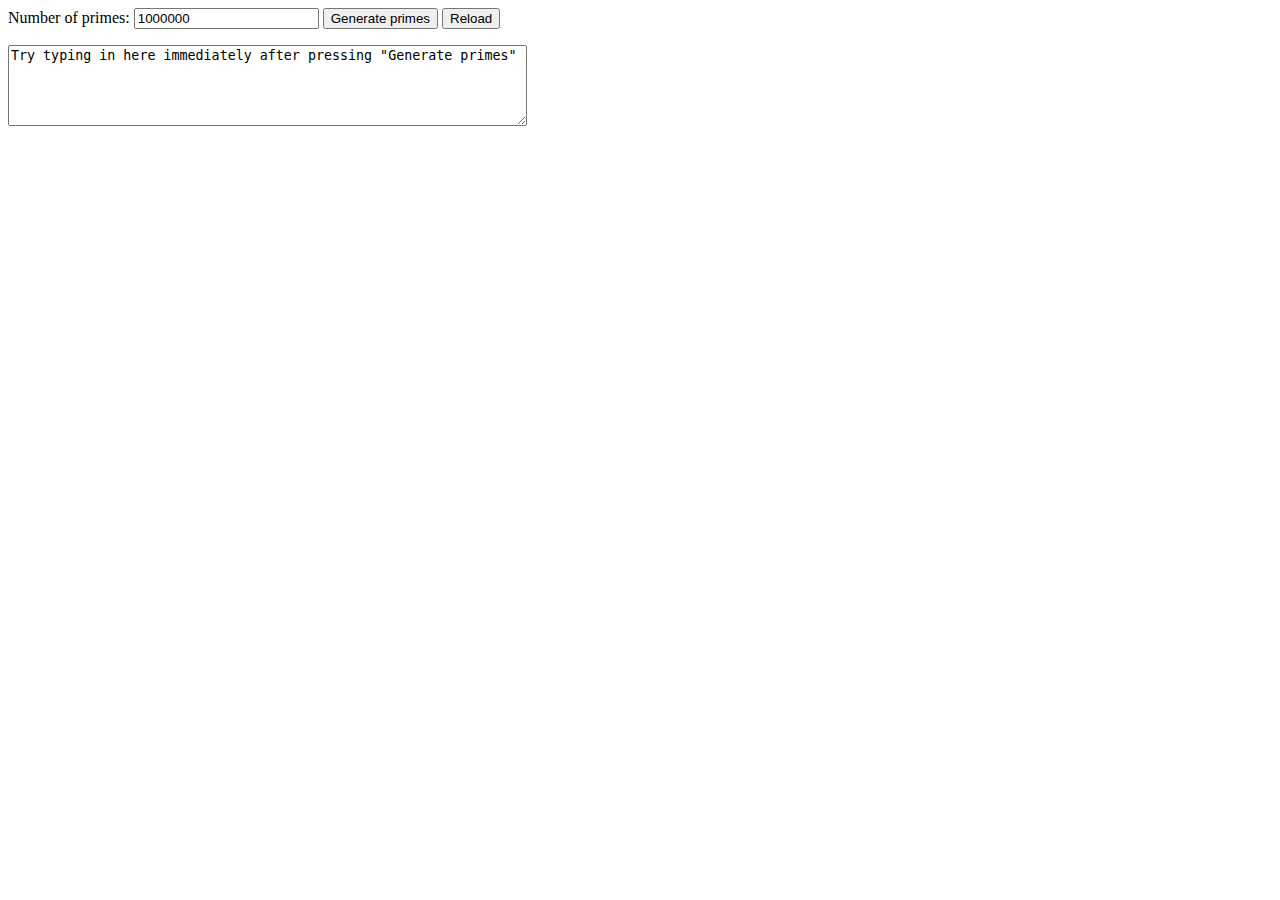
<file: Part4-IntroducingWorkers/index.html>
<!DOCTYPE html>
<html lang="en-US">
  <head>
    <meta charset="utf-8" />
    <meta name="viewport" content="width=device-width" />
    <title>Prime numbers</title>
    <script src="main.js" defer></script>
    <link href="style.css" rel="stylesheet" />
  </head>

  <body>
    <label for="quota">Number of primes:</label>
    <input type="text" id="quota" name="quota" value="1000000" />

    <button id="generate">Generate primes</button>
    <button id="reload">Reload</button>

    <textarea id="user-input" rows="5" cols="62">
Try typing in here immediately after pressing "Generate primes"
</textarea>

    <div id="output"></div>
  </body>
</html>
</file>
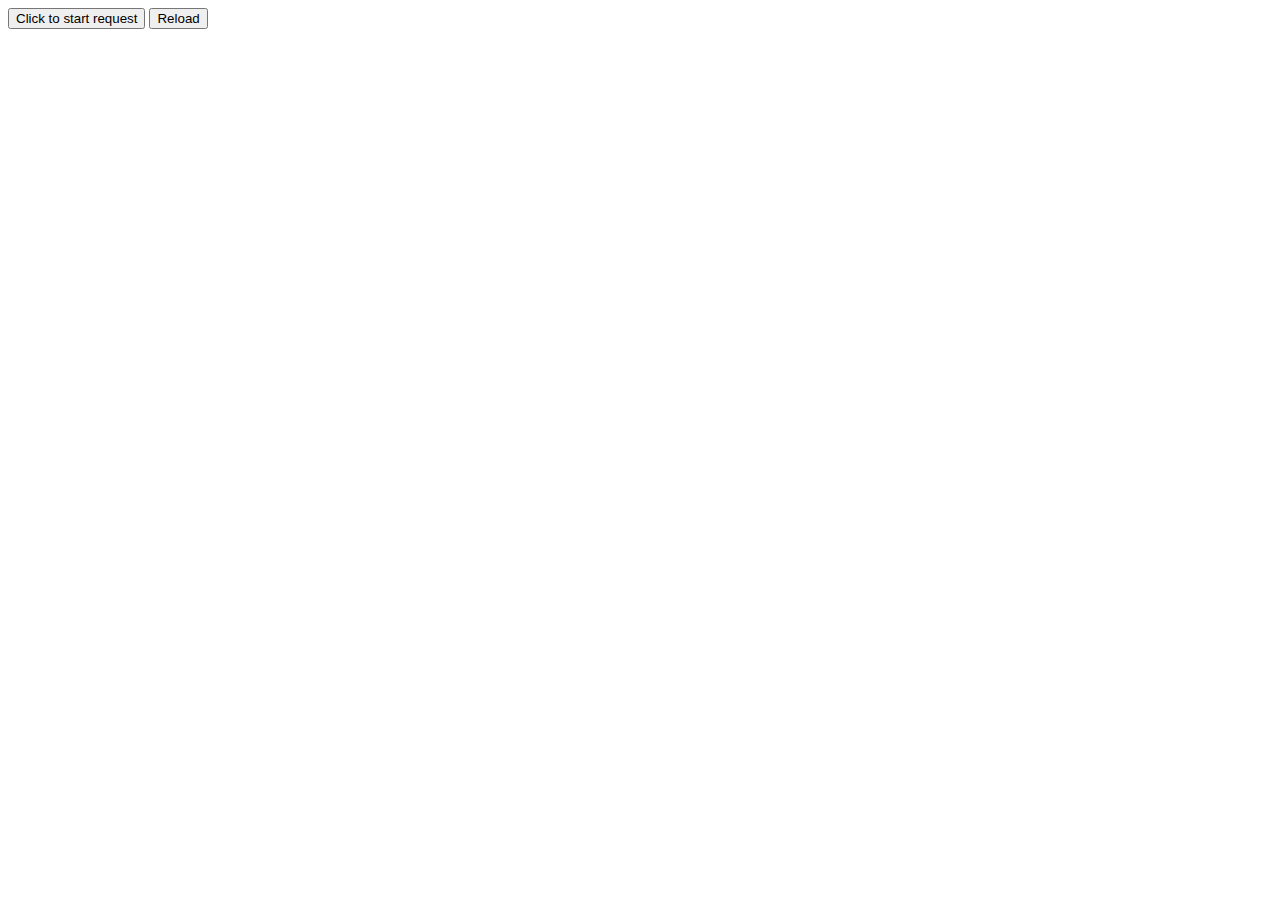
<file: Part1-IntroducingAsynchronousPrograming/EvenHandlers.html>
<!DOCTYPE html>
<html lang="en">
<head>
    <meta charset="UTF-8">
    <meta http-equiv="X-UA-Compatible" content="IE=edge">
    <meta name="viewport" content="width=device-width, initial-scale=1.0">
    <title>Even Handlers</title>
</head>
<body>
    <button id="xhr">Click to start request</button>
<button id="reload">Reload</button>

<pre readonly class="event-log"></pre>
<script src="EvenHandlers.js"></script>
</body>
</html>
</file>
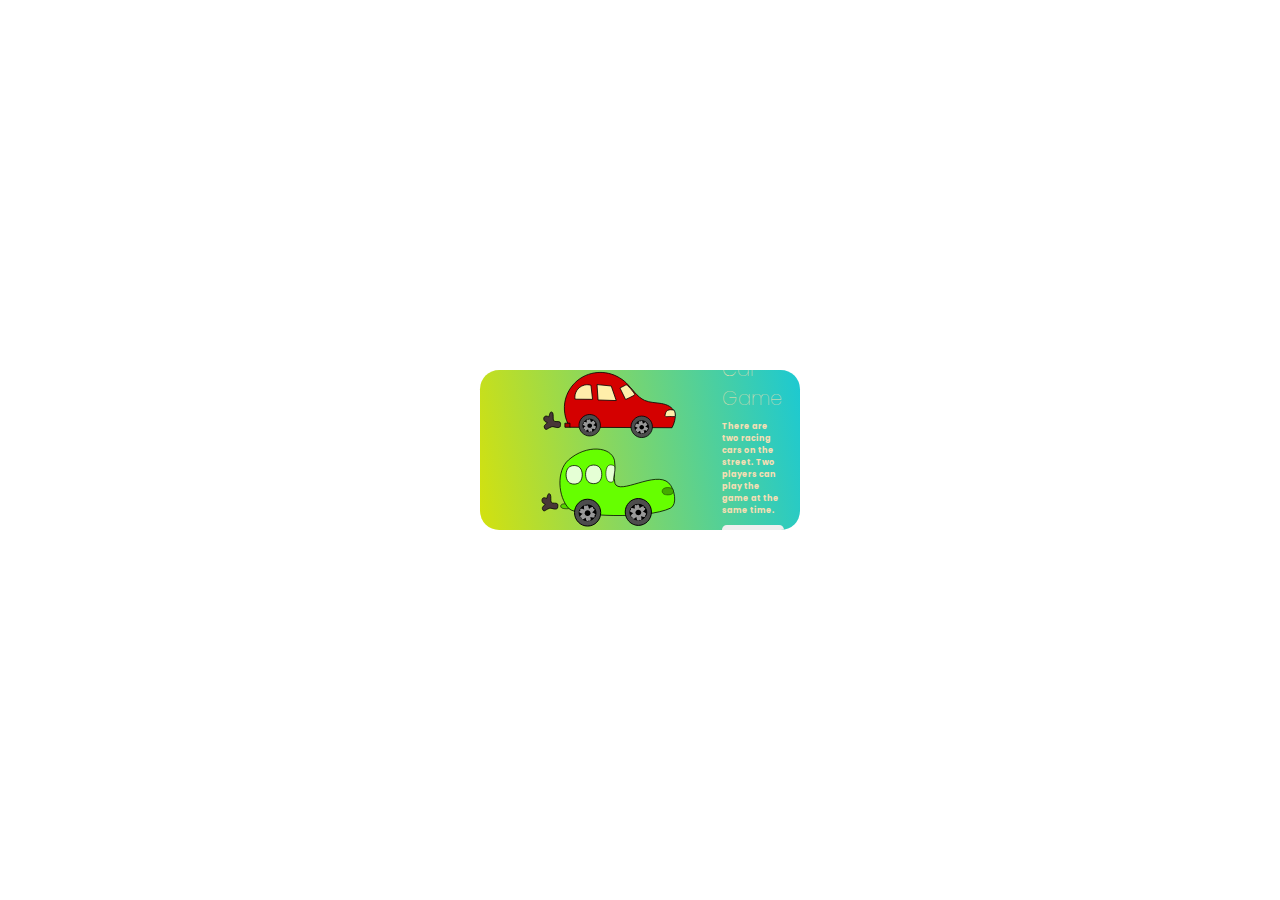
<file: Part5-SequencingAnimationsAssessmentAssignment/practice.html>
<!DOCTYPE html>
<html lang="en">
<head>
    <meta charset="UTF-8">
    <meta http-equiv="X-UA-Compatible" content="IE=edge">
    <meta name="viewport" content="width=device-width, initial-scale=1.0">
    <title>Car</title>
    <link rel="preconnect" href="https://fonts.googleapis.com">
<link rel="preconnect" href="https://fonts.gstatic.com" crossorigin>
<link href="https://fonts.googleapis.com/css2?family=Poppins:ital@1&display=swap" rel="stylesheet">

    <link rel="stylesheet" href="./practice.css">
</head>
<body>
    <div class="cars-container">

        <svg class="car" width="850" height="1053" viewBox="0 0 850 1053" fill="none" xmlns="http://www.w3.org/2000/svg">
        <path d="M262.857 63.7908C305.943 40.6782 356.638 32.2529 404.979 39.5833C453.32 46.9137 499.077 69.8656 534.286 103.791C553.354 122.164 569.277 143.501 586.894 163.27C604.511 183.04 624.37 201.616 648.571 212.362C681.161 226.833 718.213 225.776 753.34 231.91C770.903 234.977 788.375 239.995 803.584 249.298C818.793 258.602 831.647 272.544 837.143 289.505C842.195 305.097 840.784 322.096 837.143 338.076C833.517 353.992 827.733 369.415 820 383.791L180 380.934C147.047 329.219 136.736 263.615 152.237 204.285C167.737 144.955 208.82 92.7779 262.857 63.7908Z" fill="#D40000" stroke="black" stroke-width="5"/>
        <path d="M371.06 368.156C371.06 385.994 364.004 403.101 351.443 415.715C338.883 428.328 321.848 435.414 304.086 435.414C286.323 435.414 269.288 428.328 256.728 415.715C244.168 403.101 237.112 385.994 237.112 368.156C237.112 350.318 244.168 333.211 256.728 320.598C269.288 307.985 286.323 300.899 304.086 300.899C321.848 300.899 338.883 307.985 351.443 320.598C364.004 333.211 371.06 350.318 371.06 368.156Z" fill="#4D4D4D" stroke="black" stroke-width="5"/>
        <path d="M347.087 369.425C347.087 379.893 342.557 389.933 334.492 397.335C326.428 404.737 315.49 408.895 304.086 408.895C292.681 408.895 281.743 404.737 273.679 397.335C265.615 389.933 261.084 379.893 261.084 369.425C261.084 358.957 265.615 348.918 273.679 341.516C281.743 334.114 292.681 329.955 304.086 329.955C315.49 329.955 326.428 334.114 334.492 341.516C342.557 348.918 347.087 358.957 347.087 369.425Z" fill="black" stroke="black" stroke-width="5"/>
        <path d="M314.636 368.826C293.639 243.96 276.397 496.497 323.671 378.066C370.944 259.635 208.3 460.285 310.407 379.46C412.514 298.636 174.962 411.752 306.359 391.613C437.757 371.474 174.023 337.551 298.606 381.435C423.189 425.319 201.341 286.311 285.649 384.141C369.957 481.97 268.982 247.34 290.91 372.502C312.838 497.664 327.95 244.413 281.875 363.286C235.8 482.158 398.187 282.035 295.139 361.887C192.091 441.74 430.168 328.952 299.187 349.716C168.205 370.48 431.236 404.557 307.002 359.882C182.767 315.207 405.018 454.894 320.039 357.268C235.059 259.643 335.633 493.693 314.636 368.826Z" fill="#999999"/>
        <path d="M318.82 370.694C318.82 374.396 317.268 377.947 314.504 380.565C311.741 383.183 307.993 384.653 304.086 384.653C300.178 384.653 296.43 383.183 293.667 380.565C290.904 377.947 289.351 374.396 289.351 370.694C289.351 366.992 290.904 363.442 293.667 360.824C296.43 358.206 300.178 356.735 304.086 356.735C307.993 356.735 311.741 358.206 314.504 360.824C317.268 363.442 318.82 366.992 318.82 370.694Z" fill="black"/>
        <path d="M697.174 377.997C697.174 395.835 690.118 412.942 677.558 425.555C664.998 438.168 647.963 445.254 630.2 445.254C612.438 445.254 595.402 438.168 582.842 425.555C570.282 412.942 563.226 395.835 563.226 377.997C563.226 360.159 570.282 343.052 582.842 330.438C595.402 317.825 612.438 310.739 630.2 310.739C647.963 310.739 664.998 317.825 677.558 330.438C690.118 343.052 697.174 360.159 697.174 377.997Z" fill="#4D4D4D" stroke="black" stroke-width="5"/>
        <path d="M673.202 379.266C673.202 389.734 668.671 399.773 660.607 407.175C652.542 414.577 641.605 418.736 630.2 418.736C618.795 418.736 607.858 414.577 599.794 407.175C591.729 399.773 587.199 389.734 587.199 379.266C587.199 368.798 591.729 358.758 599.794 351.356C607.858 343.954 618.795 339.796 630.2 339.796C641.605 339.796 652.542 343.954 660.607 351.356C668.671 358.758 673.202 368.798 673.202 379.266Z" fill="black" stroke="black" stroke-width="5"/>
        <path d="M640.751 378.667C619.753 253.801 602.512 506.337 649.785 387.906C697.059 269.476 534.414 470.125 636.522 389.301C738.629 308.476 501.076 421.592 632.474 401.453C763.872 381.314 500.138 347.392 624.72 391.276C749.303 435.16 527.456 296.151 611.764 393.981C696.072 491.811 595.096 257.181 617.025 382.343C638.953 507.505 654.064 254.254 607.99 373.126C561.915 491.999 724.302 291.876 621.254 371.728C518.205 451.58 756.283 338.793 625.301 359.557C494.319 380.321 757.351 414.397 633.116 369.722C508.882 325.047 731.132 464.734 646.153 367.109C561.174 269.483 661.748 503.533 640.751 378.667Z" fill="#999999"/>
        <path d="M644.934 380.535C644.934 384.237 643.382 387.787 640.619 390.405C637.856 393.023 634.108 394.494 630.2 394.494C626.292 394.494 622.545 393.023 619.781 390.405C617.018 387.787 615.466 384.237 615.466 380.535C615.466 376.833 617.018 373.282 619.781 370.664C622.545 368.046 626.292 366.576 630.2 366.576C634.108 366.576 637.856 368.046 640.619 370.664C643.382 373.282 644.934 376.833 644.934 380.535Z" fill="black"/>
        <path d="M311.821 117.668L321.982 205.771L212.376 204.86C210.108 191.785 211.274 178.13 215.726 165.629C220.178 153.128 227.905 141.809 237.927 133.111C247.851 124.496 260.002 118.469 272.866 115.781C285.729 113.093 299.277 113.749 311.821 117.668Z" fill="#FFEEAA" stroke="black" stroke-width="5"/>
        <path d="M438.987 122.173L470.524 213.484L356.502 209.863L349.964 113.361L438.987 122.173Z" fill="#FFEEAA" stroke="black" stroke-width="5"/>
        <path d="M529.164 116.592C517.574 123.146 505.335 128.414 493.621 134.724C505.049 158.928 517.231 182.771 529.046 206.788C547.466 199.125 564.932 189.411 582.83 180.71C583.245 179.017 584.13 177.816 585.208 176.803C586.535 175.22 584.624 172.258 583.675 170.221C581.728 167.165 579.799 164.109 577.89 161.024C566.909 144.533 552.935 131.705 539.747 118.237C537.852 116.229 535.528 115.192 533.548 115.777C532.088 116.034 530.547 116.148 529.164 116.592Z" fill="#FFEEAA" stroke="black" stroke-width="5"/>
        <path d="M180.054 380.988H148.517V355.165H180.054V380.988Z" fill="#AA0000" stroke="black" stroke-width="5"/>
        <path d="M62.7619 378.996C37.4052 387.852 27.8951 408.73 18.7756 378.762C17.0709 362.772 45.6187 353.93 36.1589 350.554C2.36484 341.612 14.4479 294.816 47.3797 315.995C55.0107 292.935 56.856 276.267 71.9657 289.941C78.4253 305.579 72.1123 327.179 77.7024 339.7C86.805 350.705 110.365 340.039 118.797 349.908C124.205 357.204 120.491 367.856 119.372 376.771C102.527 393.134 76.8643 370.444 62.7619 378.996Z" fill="#483737" stroke="black" stroke-width="5"/>
        <path d="M834.659 274.498C820.818 270.812 803.705 268.118 791.086 275.948C780.15 282.751 778.376 295.038 776.148 305.714C776.161 321.026 797.589 311.157 807.829 313.649C818.356 311.824 833.619 318.903 840.68 309.34C841.188 298.352 838.82 286.883 835.387 276.228L834.659 274.498Z" fill="#FFEEAA" stroke="black" stroke-width="5"/>
        <path d="M173.68 886.544C182.522 893.895 139.308 892.981 128.708 886.544C120.068 881.296 120.068 869.529 128.708 864.282C139.308 857.844 186.194 859.27 173.68 864.282C160.577 869.529 167.368 881.296 173.68 886.544Z" fill="#55D400" stroke="black" stroke-width="3.78083"/>
        <path d="M171.326 585.647C285.034 486.786 439.299 501.603 459.439 588.472C470.822 637.57 448.828 695.866 462.157 732.501C490.07 809.221 716.663 650.474 799.196 729.677C836.562 765.536 856.153 865.457 810.068 887.828C665.96 957.782 221.836 940.03 174.044 890.652C103.698 817.971 94.2912 652.623 171.326 585.647Z" fill="#66FF00" stroke="black" stroke-width="4.84851"/>
        <path d="M171.326 633.657C187.983 616.35 225.338 616.35 241.995 633.657C262.496 654.958 262.496 702.728 241.995 724.029C225.338 741.336 187.983 741.336 171.326 724.029C150.825 702.728 150.825 654.958 171.326 633.657Z" fill="#E5FFD5" stroke="black" stroke-width="4.84851"/>
        <path d="M417.206 624.586C426.224 612.365 458.487 615.04 460.902 630.234C464.827 654.935 451.854 696.117 452.748 713.332C453.546 728.709 426.224 728.377 417.206 716.156C401.28 694.573 401.28 646.169 417.206 624.586Z" fill="#E5FFD5" stroke="black" stroke-width="3.59109"/>
        <path d="M293.638 630.833C310.295 613.526 347.65 613.526 364.307 630.833C384.808 652.134 384.808 699.904 364.307 721.205C347.65 738.512 310.295 738.512 293.638 721.205C273.137 699.904 273.137 652.134 293.638 630.833Z" fill="#E5FFD5" stroke="black" stroke-width="4.84851"/>
        <path d="M768.277 764.382C780.289 756.917 807.23 756.917 819.243 764.382C832.55 772.651 832.55 791.196 819.243 799.465C807.23 806.93 780.289 806.93 768.277 799.465C754.97 791.196 754.97 772.651 768.277 764.382Z" fill="#44AA00" stroke="black" stroke-width="2.56547"/>
        <path d="M691.013 911.833C691.013 958.309 654.264 995.985 608.932 995.985C563.6 995.985 526.851 958.309 526.851 911.833C526.851 865.356 563.6 827.68 608.932 827.68C654.264 827.68 691.013 865.356 691.013 911.833Z" fill="#4D4D4D" stroke="black" stroke-width="6.19157"/>
        <path d="M661.633 913.42C661.633 940.695 638.038 962.805 608.932 962.805C579.826 962.805 556.231 940.695 556.231 913.42C556.231 886.146 579.826 864.035 608.932 864.035C638.038 864.035 661.633 886.146 661.633 913.42Z" fill="black" stroke="black" stroke-width="6.19157"/>
        <path d="M621.862 912.671C596.129 756.439 574.998 1072.41 632.935 924.232C690.872 776.052 491.54 1027.1 616.679 925.976C741.819 824.849 450.682 966.379 611.719 941.181C772.756 915.983 449.532 873.54 602.216 928.447C754.901 983.354 483.012 809.428 586.337 931.832C689.663 1054.24 565.91 760.669 592.785 917.27C619.659 1073.87 638.179 757.006 581.712 905.739C525.244 1054.47 724.26 804.078 597.967 903.989C471.675 1003.9 763.455 862.781 602.928 888.761C442.401 914.74 764.764 957.377 612.506 901.479C460.248 845.582 732.631 1020.36 628.484 898.209C524.336 776.061 647.596 1068.9 621.862 912.671Z" fill="#999999"/>
        <path d="M626.99 915.008C626.99 924.654 618.905 932.474 608.932 932.474C598.959 932.474 590.874 924.654 590.874 915.008C590.874 905.362 598.959 897.542 608.932 897.542C618.905 897.542 626.99 905.362 626.99 915.008Z" fill="black"/>
        <path d="M373.001 916.069C373.001 962.545 336.252 1000.22 290.92 1000.22C245.588 1000.22 208.839 962.545 208.839 916.069C208.839 869.593 245.588 831.916 290.92 831.916C336.252 831.916 373.001 869.593 373.001 916.069Z" fill="#4D4D4D" stroke="black" stroke-width="6.19157"/>
        <path d="M343.621 917.656C343.621 944.931 320.026 967.041 290.92 967.041C261.814 967.041 238.219 944.931 238.219 917.656C238.219 890.382 261.814 868.272 290.92 868.272C320.026 868.272 343.621 890.382 343.621 917.656Z" fill="black" stroke="black" stroke-width="6.19157"/>
        <path d="M303.85 916.907C278.116 760.675 256.986 1076.65 314.923 928.468C372.86 780.288 173.528 1031.34 298.667 930.212C423.807 829.085 132.67 970.615 293.707 945.417C454.744 920.219 131.52 877.776 284.204 932.683C436.889 987.591 165 813.664 268.325 936.068C371.65 1058.47 247.898 764.905 274.772 921.507C301.647 1078.11 320.167 761.242 263.699 909.975C207.232 1058.71 406.248 808.314 279.955 908.225C153.663 1008.14 445.443 867.017 284.916 892.997C124.389 918.976 446.752 961.613 294.494 905.716C142.236 849.818 414.619 1024.59 310.471 902.446C206.324 780.297 329.584 1073.14 303.85 916.907Z" fill="#999999"/>
        <path d="M308.978 919.244C308.978 928.89 300.893 936.71 290.92 936.71C280.947 936.71 272.862 928.89 272.862 919.244C272.862 909.598 280.947 901.779 290.92 901.779C300.893 901.779 308.978 909.598 308.978 919.244Z" fill="black"/>
        <path d="M48.6776 889.979C24.5553 898.732 15.5082 919.37 6.83264 889.748C5.2109 873.942 32.369 865.203 23.3697 861.866C-8.77924 853.027 2.71564 806.772 34.0442 827.707C41.3038 804.912 43.0592 788.437 57.4334 801.953C63.5785 817.411 57.5728 838.761 62.8908 851.137C71.5503 862.015 93.963 851.472 101.985 861.227C107.13 868.439 103.596 878.967 102.532 887.78C86.5072 903.954 62.0935 881.526 48.6776 889.979Z" fill="#483737" stroke="black" stroke-width="4.84851"/>
        </svg>
    <div class="text">
        <h2 class="car-title">Racing Car Game</h2>
        <p class="car-subtitle">There are two racing cars on the street. Two players can play the game at the same time.</p>
        <button>Play now</button>
    </div>

    </div>    
    <script src="https://cdnjs.cloudflare.com/ajax/libs/gsap/3.11.4/gsap.min.js" integrity="sha512-f8mwTB+Bs8a5c46DEm7HQLcJuHMBaH/UFlcgyetMqqkvTcYg4g5VXsYR71b3qC82lZytjNYvBj2pf0VekA9/FQ==" crossorigin="anonymous" referrerpolicy="no-referrer"></script>
    <script src="practice.js"></script>
</body>
</html>
</file>
<file: Part4-IntroducingWorkers/style.css>
textarea {
    display: block;
    margin: 1rem 0;
  }
</file>
<file: Part5-SequencingAnimationsAssessmentAssignment/practice.css>
* {
    margin: 0;
    padding: 0;
    box-sizing: border-box;
}


.cars-container{
    background: linear-gradient(260deg, #1cc9d2 0%, #d3e10f 100%);
    position: absolute;
    top: 50%;
    left: 50%;
    transform: translate(-50%, -50%);
    color: wheat;
    display: flex;
    width: 20rem;
    height: 10rem;
    border-radius: 1.2rem;
    padding: 1rem;
    font-family: "Poppins", sans-serif;
    align-items: center;
    justify-content: space-between;
    overflow: hidden;
}

.text {
    width: 70%;
}

.car {
    transform: scale(0.6);
}
.car-title{
    font-size: 1.2rem;
    font-weight: lighter;
}

.car-subtitle{
    font-weight: bold;
    padding: 0.5rem 0rem;
    font-size: 0.5rem;
}

button{
    border-style: none;
    padding: 0.5rem 1rem;
    color: coral;
    font-family: "Poppins", sans-serif;
    font-size: 0.7rem;
    font-weight: bold;
    border-radius: 0.3rem;
}
</file>
